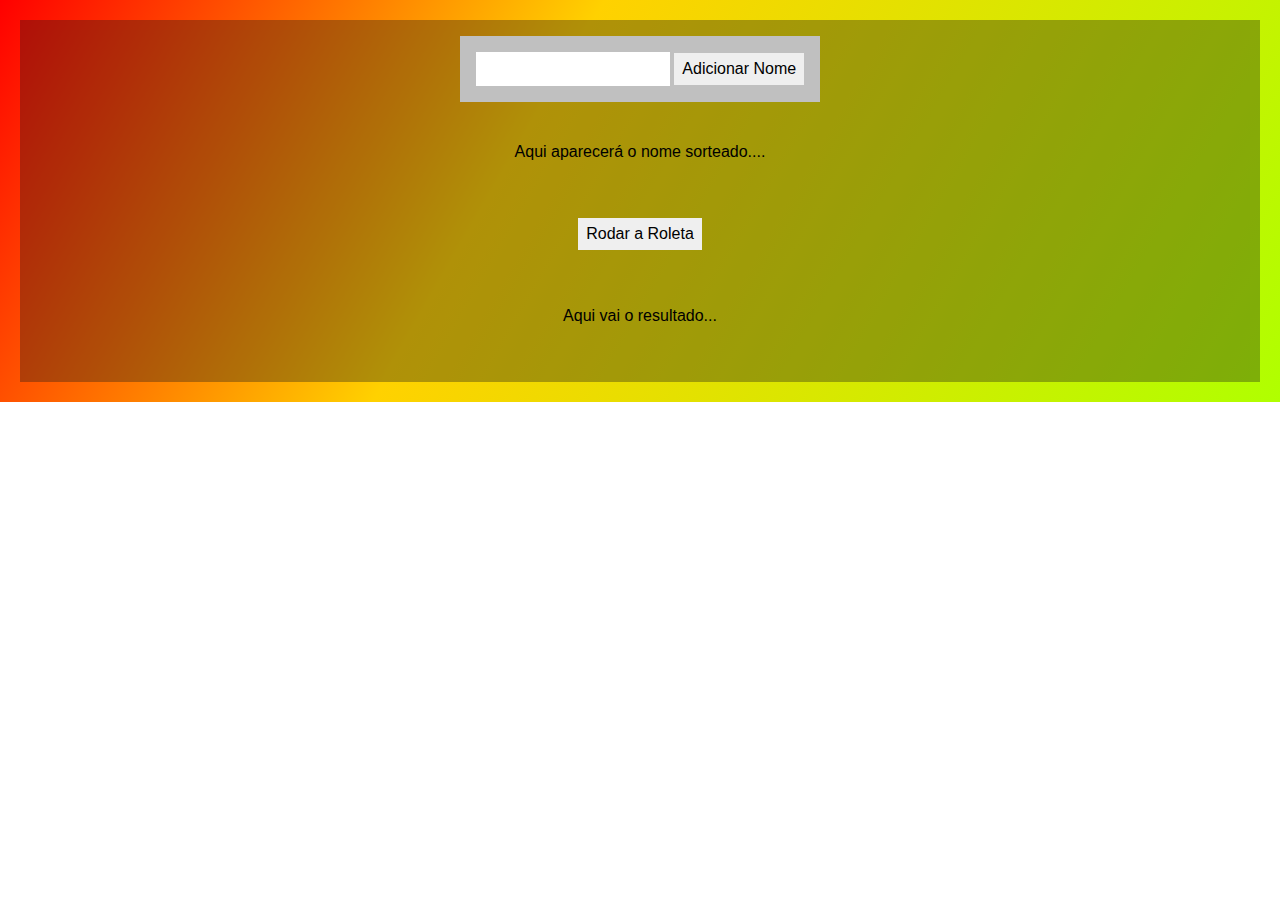
<file: lucky/index.html>
<!DOCTYPE html>
<html lang="pt-BR">
<head>
    <meta charset="UTF-8">
    <meta name="viewport" content="width=device-width, initial-scale=1.0">
    <title>Lucky</title>
    <style>
        body, body * {
            margin: 0;
            padding: 0;
            box-sizing: border-box;
            font: normal 12pt 'Helvetica';
        }
        body {
            background: rgb(255,0,0);
            background: linear-gradient(120deg, rgba(255,0,0,1) 0%, rgba(255,209,0,1) 40%, rgba(176,255,0,1) 100%);
            background-position: center;
            background-size: cover;
            background-repeat: no-repeat;
        }
        div.container {
            display: flex;
            justify-content: center;
            align-items: center;
            flex-direction: column;
            margin: 20px;
            padding: 12pt;

            background-color: rgba(23, 24, 23, 0.342);
            
        }
        div.container div:nth-of-type(n) {
            padding: 12pt;
        }
        div.container div:nth-of-type(n) > * {
            padding: 6pt;
            border: none;
            line-height: 1;
        }
        div#roleta, div#resultado {
            height: 100px;
            display: flex;
            justify-content: center;
            align-items: center;
        }
        div.formulario {
            background-color: silver;
        }

        p.ok {
            display: block;
            padding: 20pt;
            border: black solid 5px; 
            background-color: green;
            color: white;
        }
        p.next {
            display: block;
            padding: 20pt;
            border: black solid 5px; 
            background-color: orangered;
            color: white;
        }
        p.and {
            display: block;
            padding: 20pt;
            border: black solid 5px; 
            background-color: red;
            color: white;
        }
    </style>
</head>
<body>
    <div class="container">
        <div class="formulario">
            <input type="text" name="pessoaNome" id="pessoaNome">
            <input type="button" value="Adicionar Nome" name="adicionarNome" id="adicionarNome">
            <div id="nomesAdicionados"></div>
        </div>
        <div class="roleta" id="roleta">
            <span>Aqui aparecerá o nome sorteado....</span>
        </div>
        <div class="formularioRoleta">
            <input type="button" value="Rodar a Roleta" nome="botaoSortearNomes" id="botaoSortearNomes">
        </div>
        <div class="resultado" id="resultado">
            <span>Aqui vai o resultado...</span>
        </div>
    </div>

    <script src="./lucky.js"></script>
</body>
</html>
</file>
